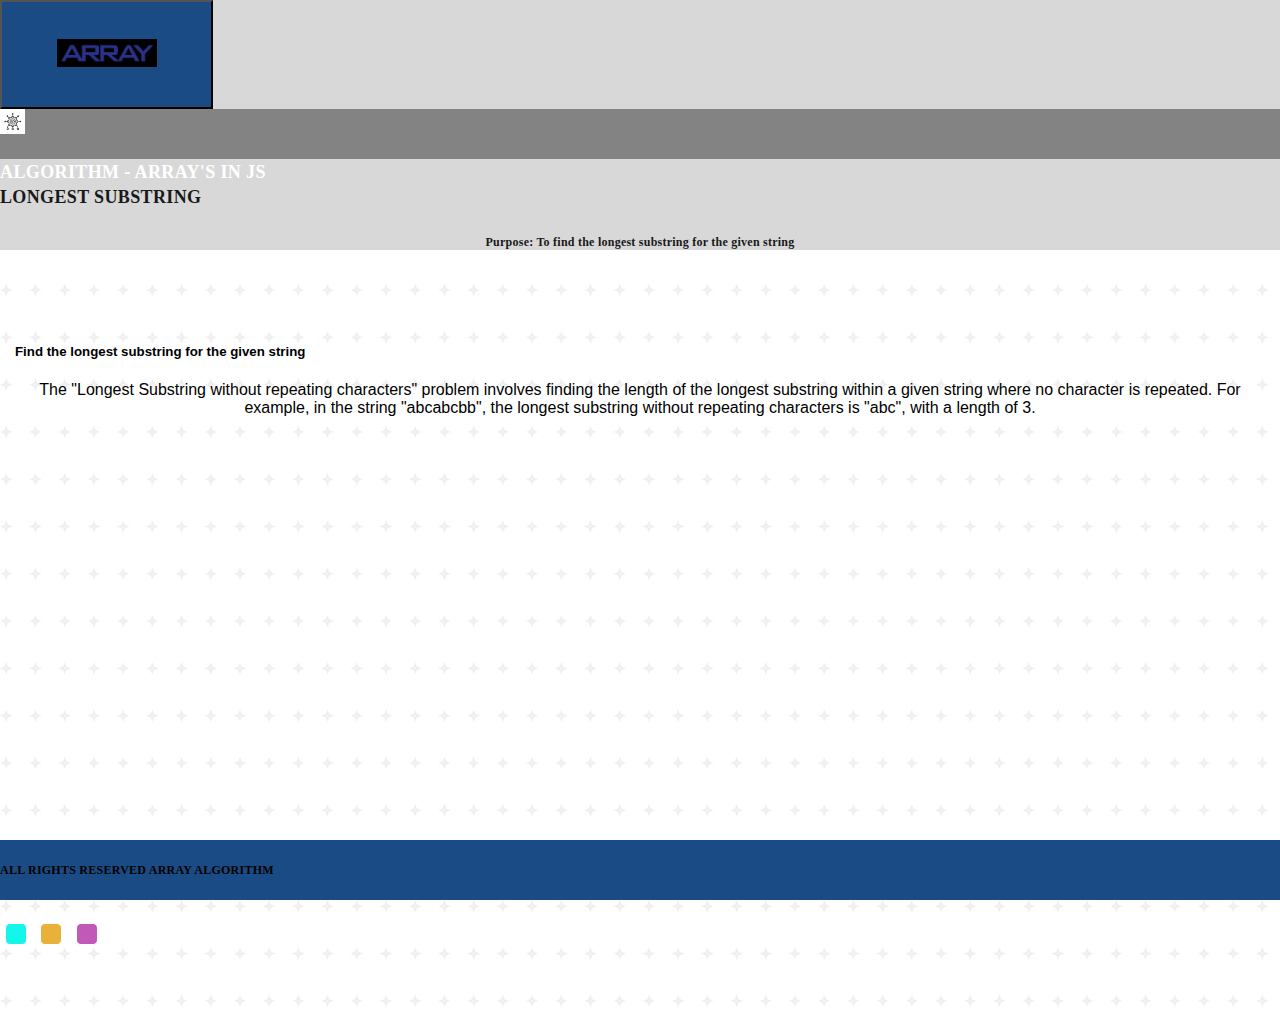
<file: examples/longest-substring/index.html>
<!--
     Author: Build Rise Shine with Nyros (BRS) 
     Created: 2023
     Library / Component: Finding the Longest Substring
     Description: Main page  for the app
     (c) Copyright by BRS with Nyros. 
-->

<!DOCTYPE html>
<html lang="en">
  <head>
    <meta charset="UTF-8" />
    <meta name="viewport" content="width=device-width, initial-scale=1.0" />
    <meta http-equiv="X-UA-Compatible" content="ie=edge" />
    <title>Longest Substring | Algorithm in JS</title>
    <link
      rel="icon"
      href="assets/img/Screenshot from 2024-03-26 11-53-33.png"
    />
    <link
      href="https://cdn.jsdelivr.net/npm/bootstrap@5.3.0-alpha1/dist/css/bootstrap.min.css"
      rel="stylesheet"
      integrity="sha384-GLhlTQ8iRABdZLl6O3oVMWSktQOp6b7In1Zl3/Jr59b6EGGoI1aFkw7cmDA6j6gD"
      crossorigin="anonymous"
    />
    <link rel="stylesheet" href="assets/css/style.css" />
  </head>
  <body>
    <header>
      <div class="d-flex bg-gradient">
        <div class="d-flex flex-grow-1">
          <nav class="courseTitle">
            <button class="navbar-brand border-0">
              <img
                src="assets/img/images.png"
                alt="logo"
              />
            </button>
          </nav>
          <div class="flex-grow-1">
            <div class="ReactTitle ps-3 d-flex align-items-center">
              <img src="assets/img/algorithm.png" alt="logo" />
              <h3 class="mb-0">Algorithm - Array's in JS</h3>
            </div>
            <div class="d-flex ps-3 align-items-center">
              <div class="flex-grow-1">
                <h4>Longest substring</h4>
                <p class="pb-0 mb-0 text-start">
                  Purpose: To find the longest substring for the given string
                </p>
              </div>
            </div>
          </div>
        </div>
      </div>
    </header>

    <main role="main" class="container" style="margin-bottom: 100px">
      <h5 class="text-start">
        Find the longest substring for the given string
      </h5>
      <p class="text-start">
        The "Longest Substring without repeating characters" problem involves
        finding the length of the longest substring within a given string where
        no character is repeated. For example, in the string "abcabcbb", the
        longest substring without repeating characters is "abc", with a length
        of 3.
      </p>
    </main>

    <footer class="footer footer-dark">
      <div class="d-flex justify-content-between px-5">
        <div>ALL RIGHTS RESERVED ARRAY ALGORITHM</div>
        <div>
          <button
            onclick="setTheme('#13f7eb')"
            class="theme-switch theme-switch-chathams_blue"
          ></button>
          <button
            onclick="setTheme('#e9b139')"
            class="theme-switch theme-switch-tamarillo"
          ></button>
          <button
            onclick="setTheme('#c059b7')"
            class="theme-switch theme-switch-yellow_sea"
          ></button>
        </div>
        <div>
          <img
           
          />
        </div>
      </div>
    </footer>
    <script src="assets/js/longest-substring.js" defer></script>
    <script src="assets/js/theme.js" defer></script>
  </body>
</html>
</file>
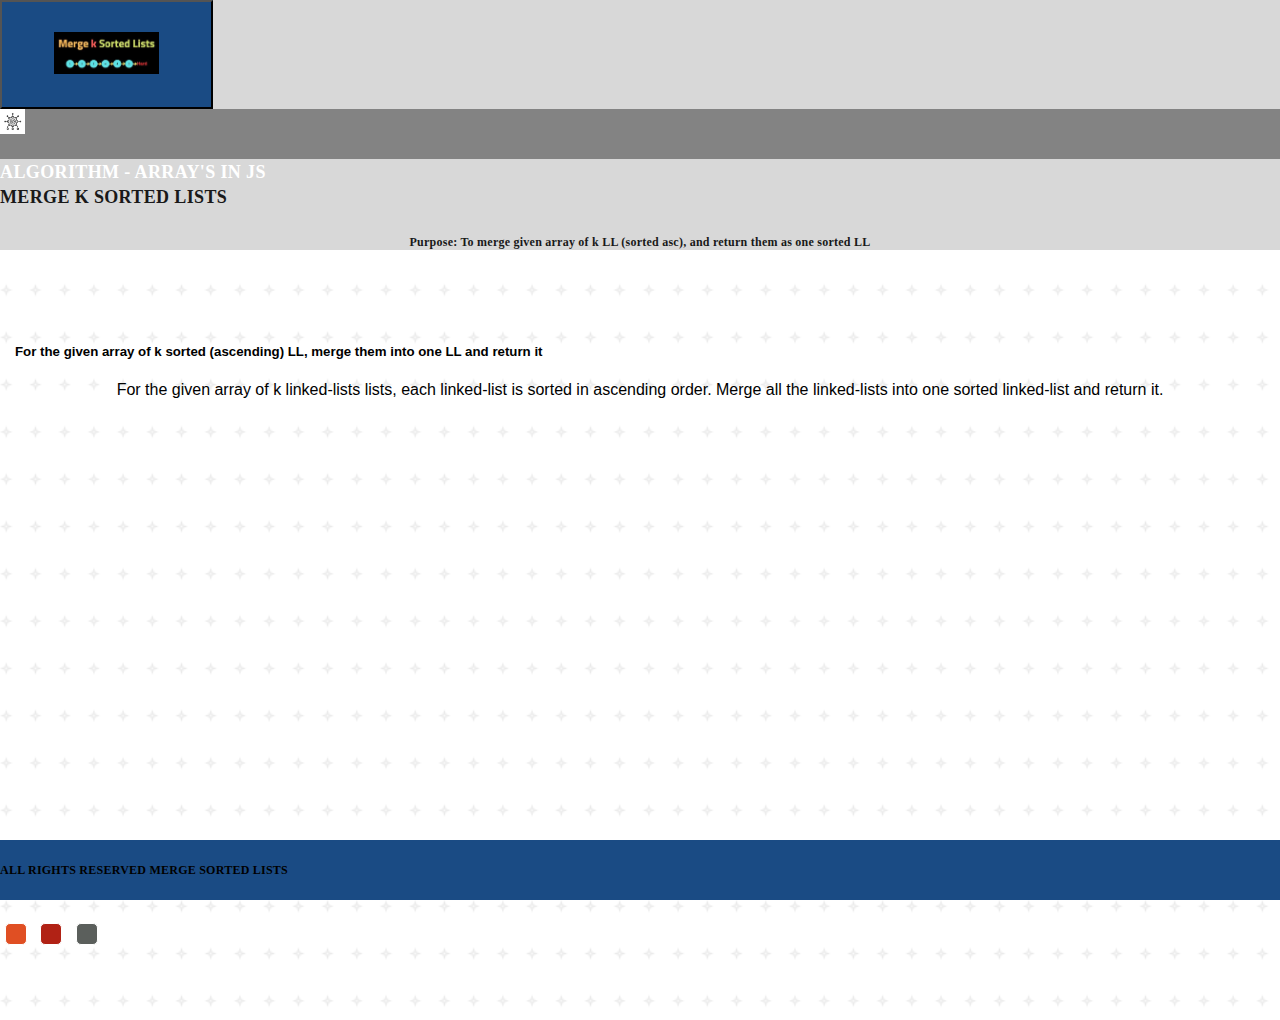
<file: examples/merge-k-sorted-lists/index.html>
<!--
     Author: Build Rise Shine with Nyros (BRS) 
     Created: 2023
     Library / Component: Merge k sorted LL
     Description: Main page  for the app
     (c) Copyright by BRS with Nyros. 
-->

<!DOCTYPE html>
<html lang="en">
  <head>
    <meta charset="UTF-8" />
    <meta name="viewport" content="width=device-width, initial-scale=1.0" />
    <meta http-equiv="X-UA-Compatible" content="ie=edge" />
    <title>Merge K sorted lists | Algorithm in JS</title>
    <link
      rel="icon"
      href="assets/img/Screenshot from 2024-03-26 11-53-33.png"
    />
    <link
      href="https://cdn.jsdelivr.net/npm/bootstrap@5.3.0-alpha1/dist/css/bootstrap.min.css"
      rel="stylesheet"
      integrity="sha384-GLhlTQ8iRABdZLl6O3oVMWSktQOp6b7In1Zl3/Jr59b6EGGoI1aFkw7cmDA6j6gD"
      crossorigin="anonymous"
    />
    <link rel="stylesheet" href="assets/css/style.css" />
  </head>
  <body>
    <header>
      <div class="d-flex bg-gradient">
        <div class="d-flex flex-grow-1">
          <nav class="courseTitle">
            <button class="navbar-brand border-0">
              <img
                src="assets/img/Screenshot from 2024-03-26 12-05-43.png"
                alt="logo"
              />
            </button>
          </nav>
          <div class="flex-grow-1">
            <div class="ReactTitle ps-3 d-flex align-items-center">
              <img src="assets/img/algorithm.png" alt="logo" />
              <h3 class="mb-0">Algorithm - Array's in JS</h3>
            </div>
            <div class="d-flex ps-3 align-items-center">
              <div class="flex-grow-1">
                <h4>Merge K sorted lists</h4>
                <p class="pb-0 mb-0 text-start">
                  Purpose: To merge given array of k LL (sorted asc), and return
                  them as one sorted LL
                </p>
              </div>
            </div>
          </div>
        </div>
      </div>
    </header>

    <main role="main" class="container" style="margin-bottom: 100px">
      <h5 class="text-start">
        For the given array of k sorted (ascending) LL, merge them into one LL
        and return it
      </h5>
      <p class="text-start">
        For the given array of k linked-lists lists, each linked-list is sorted
        in ascending order. Merge all the linked-lists into one sorted
        linked-list and return it.
      </p>
    </main>

    <footer class="footer footer-dark">
      <div class="d-flex justify-content-between px-5">
        <div>ALL RIGHTS RESERVED MERGE SORTED LISTS</div>
        <div>
          <button
            onclick="setTheme('#e04f23')"
            class="theme-switch theme-switch-chathams_blue"
          ></button>
          <button
            onclick="setTheme('#b12215')"
            class="theme-switch theme-switch-tamarillo"
          ></button>
          <button
            onclick="setTheme('#5b5f5c')"
            class="theme-switch theme-switch-yellow_sea"
          ></button>
        </div>
        <div>
          <img
           
          />
        </div>
      </div>
    </footer>
    <script src="assets/js/merge-k-sorted-lists.js" defer></script>
    <script src="assets/js/theme.js" defer></script>
  </body>
</html>
</file>
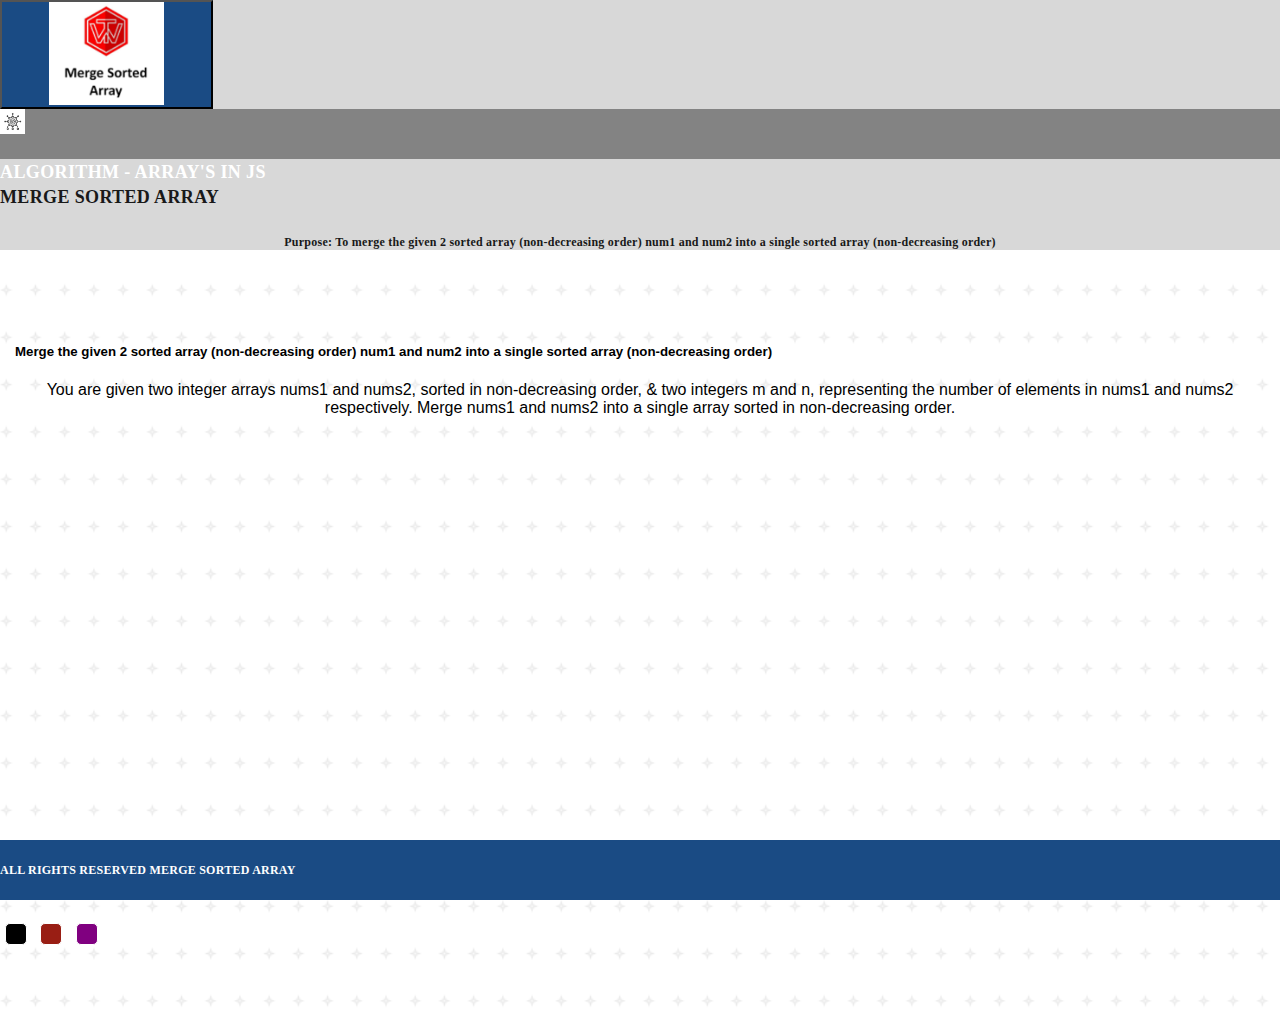
<file: examples/merge-sorted-array/index.html>
<!--
     Author: Build Rise Shine with Nyros (BRS) 
     Created: 2023
     Library / Component: Merge sorted array
     Description: Main page  for the app
     (c) Copyright by BRS with Nyros. 
-->

<!DOCTYPE html>
<html lang="en">
  <head>
    <meta charset="UTF-8" />
    <meta name="viewport" content="width=device-width, initial-scale=1.0" />
    <meta http-equiv="X-UA-Compatible" content="ie=edge" />
    <title>Merge sorted array | Algorithm in JS</title>
    <link
      rel="icon"
      href="assets/img/Screenshot from 2024-03-26 11-53-33.png"
    />
    <link
      href="https://cdn.jsdelivr.net/npm/bootstrap@5.3.0-alpha1/dist/css/bootstrap.min.css"
      rel="stylesheet"
      integrity="sha384-GLhlTQ8iRABdZLl6O3oVMWSktQOp6b7In1Zl3/Jr59b6EGGoI1aFkw7cmDA6j6gD"
      crossorigin="anonymous"
    />
    <link rel="stylesheet" href="assets/css/style.css" />
  </head>
  <body>
    <header>
      <div class="d-flex bg-gradient">
        <div class="d-flex flex-grow-1">
          <nav class="courseTitle">
            <button class="navbar-brand border-0">
              <img
                src="assets/img/Screenshot from 2024-03-26 12-06-28.png"
                alt="logo"
              />
            </button>
          </nav>
          <div class="flex-grow-1">
            <div class="ReactTitle ps-3 d-flex align-items-center">
              <img src="assets/img/algorithm.png" alt="logo" />
              <h3 class="mb-0">Algorithm - Array's in JS</h3>
            </div>
            <div class="d-flex ps-3 align-items-center">
              <div class="flex-grow-1">
                <h4>Merge sorted array</h4>
                <p class="pb-0 mb-0 text-start">
                  Purpose: To merge the given 2 sorted array (non-decreasing
                  order) num1 and num2 into a single sorted array
                  (non-decreasing order)
                </p>
              </div>
            </div>
          </div>
        </div>
      </div>
    </header>

    <main role="main" class="container" style="margin-bottom: 100px">
      <h5 class="text-start">
        Merge the given 2 sorted array (non-decreasing order) num1 and num2 into
        a single sorted array (non-decreasing order)
      </h5>
      <p class="text-start">
        You are given two integer arrays nums1 and nums2, sorted in
        non-decreasing order, & two integers m and n, representing the number of
        elements in nums1 and nums2 respectively. Merge nums1 and nums2 into a
        single array sorted in non-decreasing order.
      </p>
    </main>

    <footer class="footer footer-dark">
      <div class="d-flex justify-content-between px-5">
        <div>ALL RIGHTS RESERVED MERGE SORTED ARRAY</div>
        <div>
          <button
            onclick="setTheme('#000000')"
            class="theme-switch theme-switch-chathams_blue"
          ></button>
          <button
            onclick="setTheme('#991E14')"
            class="theme-switch theme-switch-tamarillo"
          ></button>
          <button
            onclick="setTheme('purple')"
            class="theme-switch theme-switch-yellow_sea"
          ></button>
        </div>
        <div>
          <img
            />
        </div>
        </div>
    </footer>
    <script src="assets/js/merge-sorted-array.js" defer></script>
    <script src="assets/js/theme.js" defer></script>
  </body>
</html>
</file>
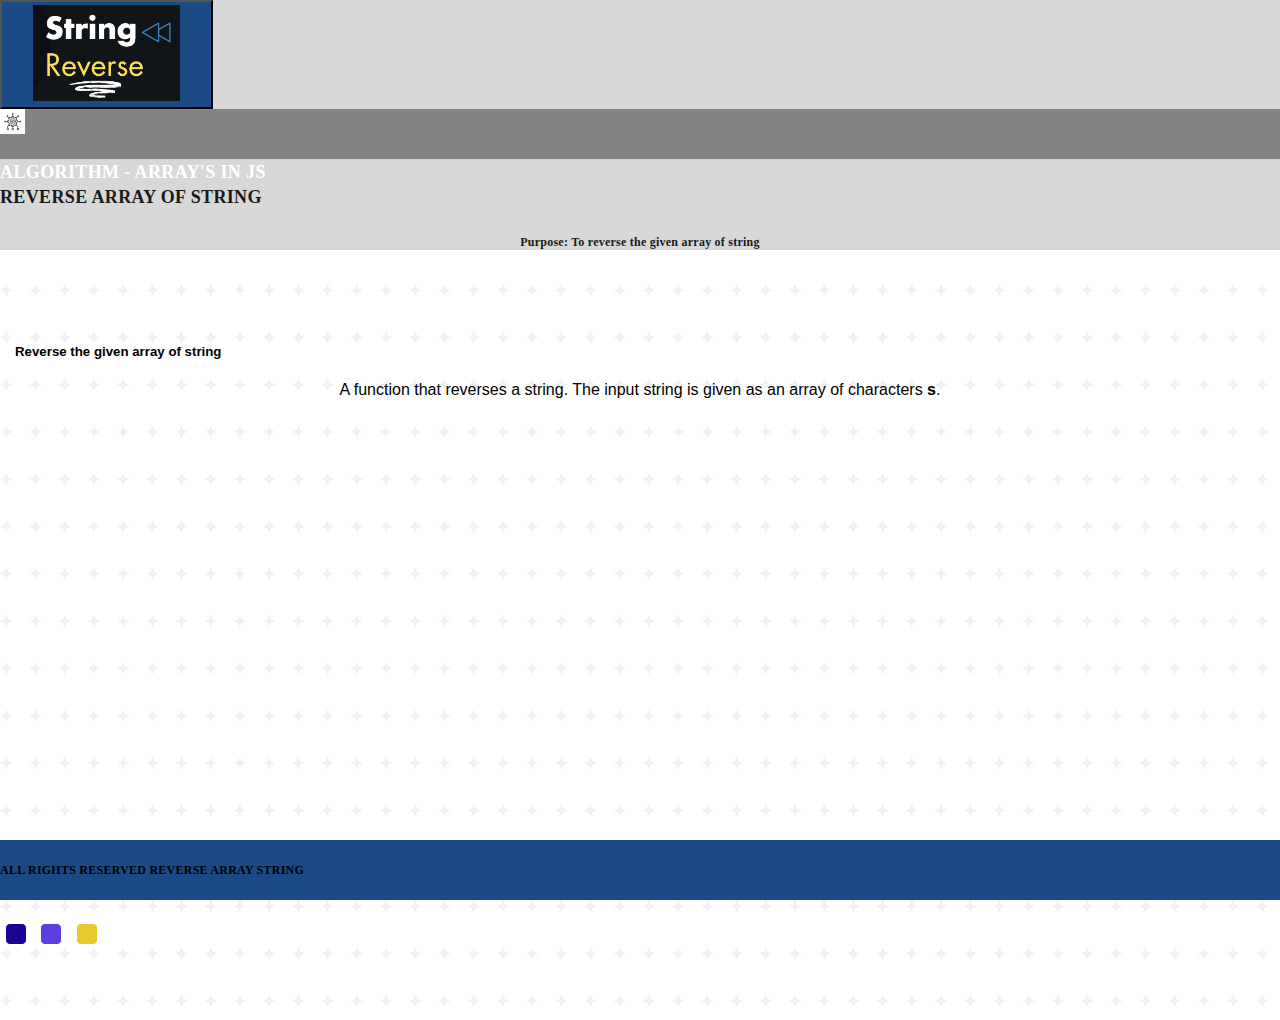
<file: examples/reverse-string/index.html>
<!--
     Author: Build Rise Shine with Nyros (BRS) 
     Created: 2023
     Library / Component: Reverse string
     Description: Main page  for the app
     (c) Copyright by BRS with Nyros. 
-->

<!DOCTYPE html>
<html lang="en">
  <head>
    <meta charset="UTF-8" />
    <meta name="viewport" content="width=device-width, initial-scale=1.0" />
    <meta http-equiv="X-UA-Compatible" content="ie=edge" />
    <title>Reverse array of string | Algorithm in JS</title>
    <link
      rel="icon"
      href="assets/img/Screenshot from 2024-03-26 11-53-33.png"
    />
    <link
      href="https://cdn.jsdelivr.net/npm/bootstrap@5.3.0-alpha1/dist/css/bootstrap.min.css"
      rel="stylesheet"
      integrity="sha384-GLhlTQ8iRABdZLl6O3oVMWSktQOp6b7In1Zl3/Jr59b6EGGoI1aFkw7cmDA6j6gD"
      crossorigin="anonymous"
    />
    <link rel="stylesheet" href="assets/css/style.css" />
  </head>
  <body>
    <header>
      <div class="d-flex bg-gradient">
        <div class="d-flex flex-grow-1">
          <nav class="courseTitle">
            <button class="navbar-brand border-0">
              <img
                src="assets/img/Screenshot from 2024-03-26 12-11-26.png"
                alt="logo"
              />
            </button>
          </nav>
          <div class="flex-grow-1">
            <div class="ReactTitle ps-3 d-flex align-items-center">
              <img src="assets/img/algorithm.png" alt="logo" />
              <h3 class="mb-0">Algorithm - Array's in JS</h3>
            </div>
            <div class="d-flex ps-3 align-items-center">
              <div class="flex-grow-1">
                <h4>Reverse array of string</h4>
                <p class="pb-0 mb-0 text-start">
                  Purpose: To reverse the given array of string
                </p>
              </div>
            </div>
          </div>
        </div>
      </div>
    </header>

    <main role="main" class="container" style="margin-bottom: 100px">
      <h5 class="text-start">Reverse the given array of string</h5>
      <p class="text-start">
        A function that reverses a string. The input string is given as an array
        of characters <strong>s</strong>.
      </p>
    </main>

    <footer class="footer footer-dark">
      <div class="d-flex justify-content-between px-5">
        <div>ALL RIGHTS RESERVED REVERSE ARRAY STRING</div>
        <div>
          <button
            onclick="setTheme('#1c0291')"
            class="theme-switch theme-switch-chathams_blue"
          ></button>
          <button
            onclick="setTheme('#5c3fdd')"
            class="theme-switch theme-switch-tamarillo"
          ></button>
          <button
            onclick="setTheme('#e4c92f')"
            class="theme-switch theme-switch-yellow_sea"
          ></button>
        </div>
       <div>
          <img
           />
        </div>
       </div>
    </footer>
    <script src="assets/js/reverse-string.js" defer></script>
    <script src="assets/js/theme.js" defer></script>
  </body>
</html>
</file>
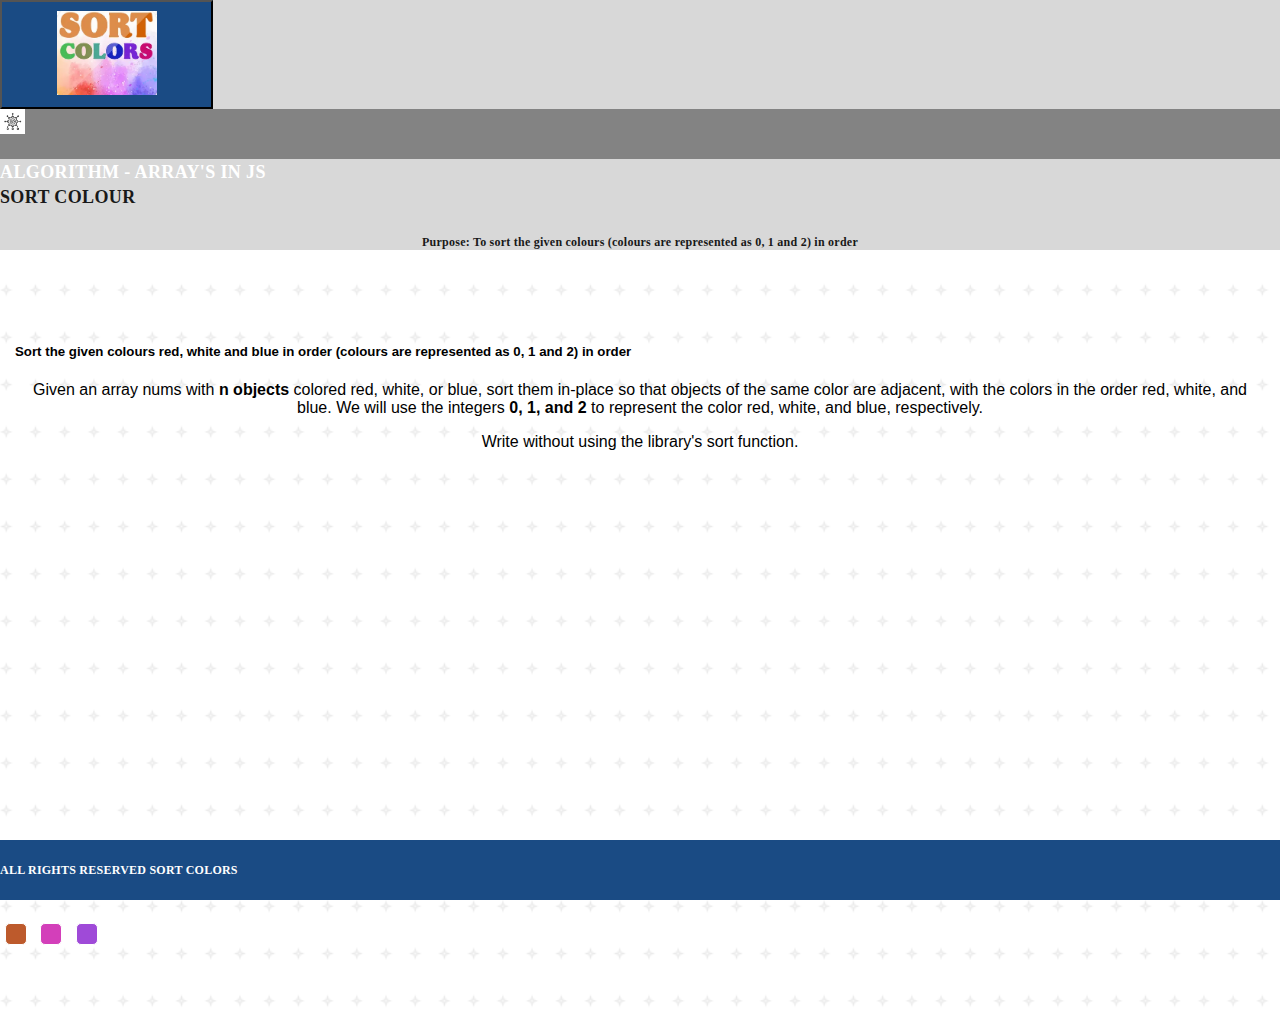
<file: examples/sort-colours/index.html>
<!--
     Author: Build Rise Shine with Nyros (BRS) 
     Created: 2023
     Library / Component: Sort the colours (colour represented as 0, 1, 2)
     Description: Main page  for the app
     (c) Copyright by BRS with Nyros. 
-->

<!DOCTYPE html>
<html lang="en">
  <head>
    <meta charset="UTF-8" />
    <meta name="viewport" content="width=device-width, initial-scale=1.0" />
    <meta http-equiv="X-UA-Compatible" content="ie=edge" />
    <title>Sort Colour | Algorithm in JS</title>
    <link
      rel="icon"
      href="assets/img/Screenshot from 2024-03-26 11-53-33.png"
    />
    <link
      href="https://cdn.jsdelivr.net/npm/bootstrap@5.3.0-alpha1/dist/css/bootstrap.min.css"
      rel="stylesheet"
      integrity="sha384-GLhlTQ8iRABdZLl6O3oVMWSktQOp6b7In1Zl3/Jr59b6EGGoI1aFkw7cmDA6j6gD"
      crossorigin="anonymous"
    />
    <link rel="stylesheet" href="assets/css/style.css" />
  </head>
  <body>
    <header>
      <div class="d-flex bg-gradient">
        <div class="d-flex flex-grow-1">
          <nav class="courseTitle">
            <button class="navbar-brand border-0">
              <img
                src="assets/img/Screenshot from 2024-03-26 12-09-12.png"
                alt="logo"
              />
            </button>
          </nav>
          <div class="flex-grow-1">
            <div class="ReactTitle ps-3 d-flex align-items-center">
              <img src="assets/img/algorithm.png" alt="logo" />
              <h3 class="mb-0">Algorithm - Array's in JS</h3>
            </div>
            <div class="d-flex ps-3 align-items-center">
              <div class="flex-grow-1">
                <h4>Sort Colour</h4>
                <p class="pb-0 mb-0 text-start">
                  Purpose: To sort the given colours (colours are represented as
                  0, 1 and 2) in order
                </p>
              </div>
            </div>
          </div>
        </div>
      </div>
    </header>

    <main role="main" class="container" style="margin-bottom: 100px">
      <h5 class="text-start">
        Sort the given colours red, white and blue in order (colours are
        represented as 0, 1 and 2) in order
      </h5>
      <p class="text-start">
        Given an array nums with <strong>n objects</strong> colored red, white,
        or blue, sort them in-place so that objects of the same color are
        adjacent, with the colors in the order red, white, and blue. We will use
        the integers <strong>0, 1, and 2</strong> to represent the color red,
        white, and blue, respectively.
      </p>
      <p class="text-start">Write without using the library's sort function.</p>
    </main>

    <footer class="footer footer-dark">
      <div class="d-flex justify-content-between px-5">
        <div>ALL RIGHTS RESERVED SORT COLORS</div>
        <div>
          <button
            onclick="setTheme('#bd5a2c')"
            class="theme-switch theme-switch-chathams_blue"
          ></button>
          <button
            onclick="setTheme('#d33fba')"
            class="theme-switch theme-switch-tamarillo"
          ></button>
          <button
            onclick="setTheme('#9f4ad8')"
            class="theme-switch theme-switch-yellow_sea"
          ></button>
        </div>
       <div>
          <img
            
          />
        </div>
       </div>
    </footer>
    <script src="assets/js/sort-colours.js" defer></script>
    <script src="assets/js/theme.js" defer></script>
  </body>
</html>
</file>
<file: examples/longest-substring/assets/css/style.css>
/*
Author:    Build Rise Shine with Nyros (BRS)
Created:   11.05.2022
Library / Component: Styling page for the app
(c) Copyright by BRS with Nyros.
*/

:root {
    --primary-color: #13f7eb;
    --chathams_blue: #13f7eb;
    --tamarillo: #e9b139;
    --yellow_sea: #c059b7;
}

* {
    box-sizing: border-box;
}

body {
    background-color: #f4f4f4;
    font-family: Arial, Helvetica, sans-serif;
    margin: 0;
    padding: 0;
}

h1 {
    color: var(--primary-color);
}

p {
    text-align: center;
}



.currency {
    padding: 40px 0;
    display: flex;
    align-items: center;
    justify-content: space-between;
}

.currency select {
    padding: 10px 20px 10px 10px;
    -moz-appearance: none;
    -webkit-appearance: none;
    appearance: none;
    border: 1px solid #dedede;
    font-size: 16px;
    background: transparent;
    background-image: url('data:image/svg+xml;charset=US-ASCII,%3Csvg%20xmlns%3D%22http%3A%2F%2Fwww.w3.org%2F2000%2Fsvg%22%20width%3D%22292.4%22%20height%3D%22292.4%22%3E%3Cpath%20fill%3D%22%20000002%22%20d%3D%22M287%2069.4a17.6%2017.6%200%200%200-13-5.4H18.4c-5%200-9.3%201.8-12.9%205.4A17.6%2017.6%200%200%200%200%2082.2c0%205%201.8%209.3%205.4%2012.9l128%20127.9c3.6%203.6%207.8%205.4%2012.8%205.4s9.2-1.8%2012.8-5.4L287%2095c3.5-3.5%205.4-7.8%205.4-12.8%200-5-1.9-9.2-5.5-12.8z%22%2F%3E%3C%2Fsvg%3E');
    background-position: right 10px top 50%, 0, 0;
    background-size: 12px auto, 100%;
    background-repeat: no-repeat;
}

.currency input {
    border: 0;
    background: transparent;
    font-size: 30px;
    text-align: right;
}

.swap-rate-container {
    display: flex;
    align-items: center;
    justify-content: space-between;
}

.rate {
    color: var(--primary-color);
    font-size: 14px;
    padding: 0 10px;
}

select:focus,
input:focus,
button:focus {
    outline: 0;
}

@media (max-width: 600px) {
    .currency input {
        width: 200px;
    }
}


/* NAVBAR STYLING STARTS */

.nav-links a {
    color: #fff;
}

/* Header Styles
  -------------------------------------------------- */

header .bg-gradient {
    background: rgb(216, 216, 216);
}

body {
    background: url("../img/BG.png");
    background-size: cover;
}

header .navbar {
    padding: 20px 0 0;
}

header .navbar-brand {
    padding: 0;
    z-index: 1;
    width: 213px;
    height: 109px;
    background-color: var(--primary-color);
}

header .navbar-brand img {
    width: 100px;
}

img {
    max-width: 85%;
}

header h3 {
    font: normal normal 600 18px/27px Oswald;
    color: #fff;
}

header h4 {
    font: normal normal 600 18px/28px Oswald;
    letter-spacing: 0.36px;
    color: #191919;
    text-transform: uppercase;
}

header p {
    font: 600 12px/15px Poppins;
    letter-spacing: 0.24px;
    color: #191919;
}

.ReactTitle {
    background-color: #838383;
    height: 50px;
    font: normal normal 600 19px/27px Oswald;
    letter-spacing: 0.38px;
    color: #FFFFFF;
    text-transform: uppercase;
}

.ReactTitle img {
    width: 25px;
    margin-right: 10px;
}


.link {
    background-color: rgba(0, 0, 0, 0.09);
    font: normal normal medium 12px/15px Poppins;
    letter-spacing: 0.24px;
    height: 40px;
    padding: 10px 10px;

}

.link a {
    color: #055BA6;

}

/* Sticky footer styles
  -------------------------------------------------- */
html {
    position: relative;
    min-height: 100%;
}

body {
    /* Margin bottom by footer height */
    margin-bottom: 60px;
}

.footer {
    position: absolute;
    bottom: 0;
    width: 100%;
    /* Set the fixed height of the footer here */
    height: 60px;
    line-height: 60px;
    /* Vertically center the text there */
    background-color: #f5f5f5;
}


/* Custom page CSS
  -------------------------------------------------- */
/* Not required for template or sticky footer method. */

body>.container {
    padding: 60px 15px 0;
}

.footer>.container {
    padding-right: 15px;
    padding-left: 15px;
}

code {
    font-size: 80%;
}

.footer-dark {
    background-color: var(--primary-color);
    color: #000;
}

.toggle-currency {
    font-size: 20px;
}

footer {
    font: normal normal 600 12px/19px Oswald;
    letter-spacing: 0.24px;
    color: #ffffff;
}

.theme-switch {
    margin: 0 5px;
    padding: 10px;
    font-size: 0.5rem;
    border: 1px solid #FFFFFF;
    border-radius: 5px;
    width: 20px;
    height: 20px;
    cursor: pointer;
}

.theme-switch-chathams_blue {
    background-color: var(--chathams_blue);
}

.theme-switch-chathams_blue:hover {
  box-shadow: 2px 2px 2px var(--chathams_blue);
}

.theme-switch-tamarillo {
    background-color: var(--tamarillo);
}

.theme-switch-tamarillo:hover {
  box-shadow: 2px 2px 2px var(--tamarillo);
}

.theme-switch-yellow_sea {
    background-color: var(--yellow_sea);
}

.theme-switch-yellow_sea:hover {
  box-shadow: 2px 2px 2px var(--yellow_sea);
}
</file>
<file: examples/merge-k-sorted-lists/assets/css/style.css>
/*
Author:    Build Rise Shine with Nyros (BRS)
Created:   11.05.2022
Library / Component: Styling page for the app
(c) Copyright by BRS with Nyros.
*/

:root {
    --primary-color: #1A4B84;
    --chathams_blue: #e04f23;
    --tamarillo: #b12215;
    --yellow_sea: #5b5f5c;
}

* {
    box-sizing: border-box;
}

body {
    background-color: #f4f4f4;
    font-family: Arial, Helvetica, sans-serif;
    margin: 0;
    padding: 0;
}

h1 {
    color: var(--primary-color);
}

p {
    text-align: center;
}



.currency {
    padding: 40px 0;
    display: flex;
    align-items: center;
    justify-content: space-between;
}

.currency select {
    padding: 10px 20px 10px 10px;
    -moz-appearance: none;
    -webkit-appearance: none;
    appearance: none;
    border: 1px solid #dedede;
    font-size: 16px;
    background: transparent;
    background-image: url('data:image/svg+xml;charset=US-ASCII,%3Csvg%20xmlns%3D%22http%3A%2F%2Fwww.w3.org%2F2000%2Fsvg%22%20width%3D%22292.4%22%20height%3D%22292.4%22%3E%3Cpath%20fill%3D%22%20000002%22%20d%3D%22M287%2069.4a17.6%2017.6%200%200%200-13-5.4H18.4c-5%200-9.3%201.8-12.9%205.4A17.6%2017.6%200%200%200%200%2082.2c0%205%201.8%209.3%205.4%2012.9l128%20127.9c3.6%203.6%207.8%205.4%2012.8%205.4s9.2-1.8%2012.8-5.4L287%2095c3.5-3.5%205.4-7.8%205.4-12.8%200-5-1.9-9.2-5.5-12.8z%22%2F%3E%3C%2Fsvg%3E');
    background-position: right 10px top 50%, 0, 0;
    background-size: 12px auto, 100%;
    background-repeat: no-repeat;
}

.currency input {
    border: 0;
    background: transparent;
    font-size: 30px;
    text-align: right;
}

.swap-rate-container {
    display: flex;
    align-items: center;
    justify-content: space-between;
}

.rate {
    color: var(--primary-color);
    font-size: 14px;
    padding: 0 10px;
}

select:focus,
input:focus,
button:focus {
    outline: 0;
}

@media (max-width: 600px) {
    .currency input {
        width: 200px;
    }
}


/* NAVBAR STYLING STARTS */

.nav-links a {
    color: #fff;
}

/* Header Styles
  -------------------------------------------------- */

header .bg-gradient {
    background: rgb(216, 216, 216);
}

body {
    background: url("../img/BG.png");
    background-size: cover;
}

header .navbar {
    padding: 20px 0 0;
}

header .navbar-brand {
    padding: 0;
    z-index: 1;
    width: 213px;
    height: 109px;
    background-color: var(--primary-color);
}

img {
    max-width: 50%;
}

header h3 {
    font: normal normal 600 18px/27px Oswald;
    color: #fff;
}

header h4 {
    font: normal normal 600 18px/28px Oswald;
    letter-spacing: 0.36px;
    color: #191919;
    text-transform: uppercase;
}

header p {
    font: 600 12px/15px Poppins;
    letter-spacing: 0.24px;
    color: #191919;
}

.ReactTitle {
    background-color: #838383;
    height: 50px;
    font: normal normal 600 19px/27px Oswald;
    letter-spacing: 0.38px;
    color: #FFFFFF;
    text-transform: uppercase;
}

.ReactTitle img {
    width: 25px;
    margin-right: 10px;
}


.link {
    background-color: rgba(0, 0, 0, 0.09);
    font: normal normal medium 12px/15px Poppins;
    letter-spacing: 0.24px;
    height: 40px;
    padding: 10px 10px;

}

.link a {
    color: #055BA6;

}

/* Sticky footer styles
  -------------------------------------------------- */
html {
    position: relative;
    min-height: 100%;
}

body {
    /* Margin bottom by footer height */
    margin-bottom: 60px;
}

.footer {
    position: absolute;
    bottom: 0;
    width: 100%;
    /* Set the fixed height of the footer here */
    height: 60px;
    line-height: 60px;
    /* Vertically center the text there */
    background-color: #f5f5f5;
}


/* Custom page CSS
  -------------------------------------------------- */
/* Not required for template or sticky footer method. */

body>.container {
    padding: 60px 15px 0;
}

.footer>.container {
    padding-right: 15px;
    padding-left: 15px;
}

code {
    font-size: 80%;
}

.footer-dark {
    background-color: var(--primary-color);
    color: #000000;
}

.toggle-currency {
    font-size: 20px;
}

footer {
    font: normal normal 600 12px/19px Oswald;
    letter-spacing: 0.24px;
    color: #FFFFFF;
}

.theme-switch {
    margin: 0 5px;
    padding: 10px;
    font-size: 0.5rem;
    border: 1px solid #FFFFFF;
    border-radius: 5px;
    width: 20px;
    height: 20px;
    cursor: pointer;
}

.theme-switch-chathams_blue {
    background-color: var(--chathams_blue);
}

.theme-switch-chathams_blue:hover {
  box-shadow: 2px 2px 2px var(--chathams_blue);
}

.theme-switch-tamarillo {
    background-color: var(--tamarillo);
}

.theme-switch-tamarillo:hover {
  box-shadow: 2px 2px 2px var(--tamarillo);
}

.theme-switch-yellow_sea {
    background-color: var(--yellow_sea);
}

.theme-switch-yellow_sea:hover {
  box-shadow: 2px 2px 2px var(--yellow_sea);
}
</file>
<file: examples/merge-sorted-array/assets/css/style.css>
/*
Author:    Build Rise Shine with Nyros (BRS)
Created:   11.05.2022
Library / Component: Styling page for the app
(c) Copyright by BRS with Nyros.
*/

:root {
    --primary-color: #1A4B84;
    --chathams_blue: #000000;
    --tamarillo: #991E14;
    --yellow_sea: purple;
}

* {
    box-sizing: border-box;
}

body {
    background-color: #f4f4f4;
    font-family: Arial, Helvetica, sans-serif;
    margin: 0;
    padding: 0;
}

h1 {
    color: var(--primary-color);
}

p {
    text-align: center;
}



.currency {
    padding: 40px 0;
    display: flex;
    align-items: center;
    justify-content: space-between;
}

.currency select {
    padding: 10px 20px 10px 10px;
    -moz-appearance: none;
    -webkit-appearance: none;
    appearance: none;
    border: 1px solid #dedede;
    font-size: 16px;
    background: transparent;
    background-image: url('data:image/svg+xml;charset=US-ASCII,%3Csvg%20xmlns%3D%22http%3A%2F%2Fwww.w3.org%2F2000%2Fsvg%22%20width%3D%22292.4%22%20height%3D%22292.4%22%3E%3Cpath%20fill%3D%22%20000002%22%20d%3D%22M287%2069.4a17.6%2017.6%200%200%200-13-5.4H18.4c-5%200-9.3%201.8-12.9%205.4A17.6%2017.6%200%200%200%200%2082.2c0%205%201.8%209.3%205.4%2012.9l128%20127.9c3.6%203.6%207.8%205.4%2012.8%205.4s9.2-1.8%2012.8-5.4L287%2095c3.5-3.5%205.4-7.8%205.4-12.8%200-5-1.9-9.2-5.5-12.8z%22%2F%3E%3C%2Fsvg%3E');
    background-position: right 10px top 50%, 0, 0;
    background-size: 12px auto, 100%;
    background-repeat: no-repeat;
}

.currency input {
    border: 0;
    background: transparent;
    font-size: 30px;
    text-align: right;
}

.swap-rate-container {
    display: flex;
    align-items: center;
    justify-content: space-between;
}

.rate {
    color: var(--primary-color);
    font-size: 14px;
    padding: 0 10px;
}

select:focus,
input:focus,
button:focus {
    outline: 0;
}

@media (max-width: 600px) {
    .currency input {
        width: 200px;
    }
}


/* NAVBAR STYLING STARTS */

.nav-links a {
    color: #fff;
}

/* Header Styles
  -------------------------------------------------- */

header .bg-gradient {
    background: rgb(216, 216, 216);
}

body {
    background: url("../img/BG.png");
    background-size: cover;
}

header .navbar {
    padding: 20px 0 0;
}

header .navbar-brand {
    padding: 0;
    z-index: 1;
    width: 213px;
    height: 109px;
    background-color: var(--primary-color);
}

header .navbar-brand img {
    width: px;
}

img {
    max-width: 55%;
}

header h3 {
    font: normal normal 600 18px/27px Oswald;
    color: #fff;
}

header h4 {
    font: normal normal 600 18px/28px Oswald;
    letter-spacing: 0.36px;
    color: #191919;
    text-transform: uppercase;
}

header p {
    font: 600 12px/15px Poppins;
    letter-spacing: 0.24px;
    color: #191919;
}

.ReactTitle {
    background-color: #838383;
    height: 50px;
    font: normal normal 600 19px/27px Oswald;
    letter-spacing: 0.38px;
    color: #FFFFFF;
    text-transform: uppercase;
}

.ReactTitle img {
    width: 25px;
    margin-right: 10px;
}


.link {
    background-color: rgba(0, 0, 0, 0.09);
    font: normal normal medium 12px/15px Poppins;
    letter-spacing: 0.24px;
    height: 40px;
    padding: 10px 10px;

}

.link a {
    color: #055BA6;

}

/* Sticky footer styles
  -------------------------------------------------- */
html {
    position: relative;
    min-height: 100%;
}

body {
    /* Margin bottom by footer height */
    margin-bottom: 60px;
}

.footer {
    position: absolute;
    bottom: 0;
    width: 100%;
    /* Set the fixed height of the footer here */
    height: 60px;
    line-height: 60px;
    /* Vertically center the text there */
    background-color: #f5f5f5;
}


/* Custom page CSS
  -------------------------------------------------- */
/* Not required for template or sticky footer method. */

body>.container {
    padding: 60px 15px 0;
}

.footer>.container {
    padding-right: 15px;
    padding-left: 15px;
}

code {
    font-size: 80%;
}

.footer-dark {
    background-color: var(--primary-color);
    color: #fff;
}

.toggle-currency {
    font-size: 20px;
}

footer {
    font: normal normal 600 12px/19px Oswald;
    letter-spacing: 0.24px;
    color: #FFFFFF;
}

.theme-switch {
    margin: 0 5px;
    padding: 10px;
    font-size: 0.5rem;
    border: 1px solid #FFFFFF;
    border-radius: 5px;
    width: 20px;
    height: 20px;
    cursor: pointer;
}

.theme-switch-chathams_blue {
    background-color: var(--chathams_blue);
}

.theme-switch-chathams_blue:hover {
  box-shadow: 2px 2px 2px var(--chathams_blue);
}

.theme-switch-tamarillo {
    background-color: var(--tamarillo);
}

.theme-switch-tamarillo:hover {
  box-shadow: 2px 2px 2px var(--tamarillo);
}

.theme-switch-yellow_sea {
    background-color: var(--yellow_sea);
}

.theme-switch-yellow_sea:hover {
  box-shadow: 2px 2px 2px var(--yellow_sea);
}
</file>
<file: examples/reverse-string/assets/css/style.css>
/*
Author:    Build Rise Shine with Nyros (BRS)
Created:   11.05.2022
Library / Component: Styling page for the app
(c) Copyright by BRS with Nyros.
*/

:root {
    --primary-color: #1A4B84;
    --chathams_blue: #1c0291;
    --tamarillo: #5c3fdd;
    --yellow_sea: #e4c92f;
}

* {
    box-sizing: border-box;
}

body {
    background-color: #f4f4f4;
    font-family: Arial, Helvetica, sans-serif;
    margin: 0;
    padding: 0;
}

h1 {
    color: var(--primary-color);
}

p {
    text-align: center;
}



.currency {
    padding: 40px 0;
    display: flex;
    align-items: center;
    justify-content: space-between;
}

.currency select {
    padding: 10px 20px 10px 10px;
    -moz-appearance: none;
    -webkit-appearance: none;
    appearance: none;
    border: 1px solid #dedede;
    font-size: 16px;
    background: transparent;
    background-image: url('data:image/svg+xml;charset=US-ASCII,%3Csvg%20xmlns%3D%22http%3A%2F%2Fwww.w3.org%2F2000%2Fsvg%22%20width%3D%22292.4%22%20height%3D%22292.4%22%3E%3Cpath%20fill%3D%22%20000002%22%20d%3D%22M287%2069.4a17.6%2017.6%200%200%200-13-5.4H18.4c-5%200-9.3%201.8-12.9%205.4A17.6%2017.6%200%200%200%200%2082.2c0%205%201.8%209.3%205.4%2012.9l128%20127.9c3.6%203.6%207.8%205.4%2012.8%205.4s9.2-1.8%2012.8-5.4L287%2095c3.5-3.5%205.4-7.8%205.4-12.8%200-5-1.9-9.2-5.5-12.8z%22%2F%3E%3C%2Fsvg%3E');
    background-position: right 10px top 50%, 0, 0;
    background-size: 12px auto, 100%;
    background-repeat: no-repeat;
}

.currency input {
    border: 0;
    background: transparent;
    font-size: 30px;
    text-align: right;
}

.swap-rate-container {
    display: flex;
    align-items: center;
    justify-content: space-between;
}

.rate {
    color: var(--primary-color);
    font-size: 14px;
    padding: 0 10px;
}

select:focus,
input:focus,
button:focus {
    outline: 0;
}

@media (max-width: 600px) {
    .currency input {
        width: 200px;
    }
}


/* NAVBAR STYLING STARTS */

.nav-links a {
    color: #fff;
}

/* Header Styles
  -------------------------------------------------- */

header .bg-gradient {
    background: rgb(216, 216, 216);
}

body {
    background: url("../img/BG.png");
    background-size: cover;
}

header .navbar {
    padding: 20px 0 0;
}

header .navbar-brand {
    padding: 0;
    z-index: 1;
    width: 213px;
    height: 109px;
    background-color: var(--primary-color);
}

header .navbar-brand img {
    width: px;
}

img {
    max-width: 70%;
}

header h3 {
    font: normal normal 600 18px/27px Oswald;
    color: #fff;
}

header h4 {
    font: normal normal 600 18px/28px Oswald;
    letter-spacing: 0.36px;
    color: #191919;
    text-transform: uppercase;
}

header p {
    font: 600 12px/15px Poppins;
    letter-spacing: 0.24px;
    color: #191919;
}

.ReactTitle {
    background-color: #838383;
    height: 50px;
    font: normal normal 600 19px/27px Oswald;
    letter-spacing: 0.38px;
    color: #FFFFFF;
    text-transform: uppercase;
}

.ReactTitle img {
    width: 25px;
    margin-right: 10px;
}


.link {
    background-color: rgba(0, 0, 0, 0.09);
    font: normal normal medium 12px/15px Poppins;
    letter-spacing: 0.24px;
    height: 40px;
    padding: 10px 10px;

}

.link a {
    color: #055BA6;

}

/* Sticky footer styles
  -------------------------------------------------- */
html {
    position: relative;
    min-height: 100%;
}

body {
    /* Margin bottom by footer height */
    margin-bottom: 60px;
}

.footer {
    position: absolute;
    bottom: 0;
    width: 100%;
    /* Set the fixed height of the footer here */
    height: 60px;
    line-height: 60px;
    /* Vertically center the text there */
    background-color: #f5f5f5;
}


/* Custom page CSS
  -------------------------------------------------- */
/* Not required for template or sticky footer method. */

body>.container {
    padding: 60px 15px 0;
}

.footer>.container {
    padding-right: 15px;
    padding-left: 15px;
}

code {
    font-size: 80%;
}

.footer-dark {
    background-color: var(--primary-color);
    color: #000000;
}

.toggle-currency {
    font-size: 20px;
}

footer {
    font: normal normal 600 12px/19px Oswald;
    letter-spacing: 0.24px;
    color: #FFFFFF;
}

.theme-switch {
    margin: 0 5px;
    padding: 10px;
    font-size: 0.5rem;
    border: 1px solid #FFFFFF;
    border-radius: 5px;
    width: 20px;
    height: 20px;
    cursor: pointer;
}

.theme-switch-chathams_blue {
    background-color: var(--chathams_blue);
}

.theme-switch-chathams_blue:hover {
  box-shadow: 2px 2px 2px var(--chathams_blue);
}

.theme-switch-tamarillo {
    background-color: var(--tamarillo);
}

.theme-switch-tamarillo:hover {
  box-shadow: 2px 2px 2px var(--tamarillo);
}

.theme-switch-yellow_sea {
    background-color: var(--yellow_sea);
}

.theme-switch-yellow_sea:hover {
  box-shadow: 2px 2px 2px var(--yellow_sea);
}
</file>
<file: examples/sort-colours/assets/css/style.css>
/*
Author:    Build Rise Shine with Nyros (BRS)
Created:   11.05.2022
Library / Component: Styling page for the app
(c) Copyright by BRS with Nyros.
*/

:root {
    --primary-color: #1A4B84;
    --chathams_blue: #bd5a2c;
    --tamarillo: #d33fba;
    --yellow_sea: #9f4ad8;
}

* {
    box-sizing: border-box;
}

body {
    background-color: #f4f4f4;
    font-family: Arial, Helvetica, sans-serif;
    margin: 0;
    padding: 0;
}

h1 {
    color: var(--primary-color);
}

p {
    text-align: center;
}



.currency {
    padding: 40px 0;
    display: flex;
    align-items: center;
    justify-content: space-between;
}

.currency select {
    padding: 10px 20px 10px 10px;
    -moz-appearance: none;
    -webkit-appearance: none;
    appearance: none;
    border: 1px solid #dedede;
    font-size: 16px;
    background: transparent;
    background-image: url('data:image/svg+xml;charset=US-ASCII,%3Csvg%20xmlns%3D%22http%3A%2F%2Fwww.w3.org%2F2000%2Fsvg%22%20width%3D%22292.4%22%20height%3D%22292.4%22%3E%3Cpath%20fill%3D%22%20000002%22%20d%3D%22M287%2069.4a17.6%2017.6%200%200%200-13-5.4H18.4c-5%200-9.3%201.8-12.9%205.4A17.6%2017.6%200%200%200%200%2082.2c0%205%201.8%209.3%205.4%2012.9l128%20127.9c3.6%203.6%207.8%205.4%2012.8%205.4s9.2-1.8%2012.8-5.4L287%2095c3.5-3.5%205.4-7.8%205.4-12.8%200-5-1.9-9.2-5.5-12.8z%22%2F%3E%3C%2Fsvg%3E');
    background-position: right 10px top 50%, 0, 0;
    background-size: 12px auto, 100%;
    background-repeat: no-repeat;
}

.currency input {
    border: 0;
    background: transparent;
    font-size: 30px;
    text-align: right;
}

.swap-rate-container {
    display: flex;
    align-items: center;
    justify-content: space-between;
}

.rate {
    color: var(--primary-color);
    font-size: 14px;
    padding: 0 10px;
}

select:focus,
input:focus,
button:focus {
    outline: 0;
}

@media (max-width: 600px) {
    .currency input {
        width: 200px;
    }
}


/* NAVBAR STYLING STARTS */

.nav-links a {
    color: #fff;
}

/* Header Styles
  -------------------------------------------------- */

header .bg-gradient {
    background: rgb(216, 216, 216);
}

body {
    background: url("../img/BG.png");
    background-size: cover;
}

header .navbar {
    padding: 20px 0 0;
}

header .navbar-brand {
    padding: 0;
    z-index: 1;
    width: 213px;
    height: 109px;
    background-color: var(--primary-color);
}

header .navbar-brand img {
    width: 100px;
}

img {
    max-width: 70%;
}

header h3 {
    font: normal normal 600 18px/27px Oswald;
    color: #fff;
}

header h4 {
    font: normal normal 600 18px/28px Oswald;
    letter-spacing: 0.36px;
    color: #191919;
    text-transform: uppercase;
}

header p {
    font: 600 12px/15px Poppins;
    letter-spacing: 0.24px;
    color: #191919;
}

.ReactTitle {
    background-color: #838383;
    height: 50px;
    font: normal normal 600 19px/27px Oswald;
    letter-spacing: 0.38px;
    color: #FFFFFF;
    text-transform: uppercase;
}

.ReactTitle img {
    width: 25px;
    margin-right: 10px;
}


.link {
    background-color: rgba(0, 0, 0, 0.09);
    font: normal normal medium 12px/15px Poppins;
    letter-spacing: 0.24px;
    height: 40px;
    padding: 10px 10px;

}

.link a {
    color: #055BA6;

}

/* Sticky footer styles
  -------------------------------------------------- */
html {
    position: relative;
    min-height: 100%;
}

body {
    /* Margin bottom by footer height */
    margin-bottom: 60px;
}

.footer {
    position: absolute;
    bottom: 0;
    width: 100%;
    /* Set the fixed height of the footer here */
    height: 60px;
    line-height: 60px;
    /* Vertically center the text there */
    background-color: #f5f5f5;
}


/* Custom page CSS
  -------------------------------------------------- */
/* Not required for template or sticky footer method. */

body>.container {
    padding: 60px 15px 0;
}

.footer>.container {
    padding-right: 15px;
    padding-left: 15px;
}

code {
    font-size: 80%;
}

.footer-dark {
    background-color: var(--primary-color);
    color: #fff;
}

.toggle-currency {
    font-size: 20px;
}

footer {
    font: normal normal 600 12px/19px Oswald;
    letter-spacing: 0.24px;
    color: #FFFFFF;
}

.theme-switch {
    margin: 0 5px;
    padding: 10px;
    font-size: 0.5rem;
    border: 1px solid #FFFFFF;
    border-radius: 5px;
    width: 20px;
    height: 20px;
    cursor: pointer;
}

.theme-switch-chathams_blue {
    background-color: var(--chathams_blue);
}

.theme-switch-chathams_blue:hover {
  box-shadow: 2px 2px 2px var(--chathams_blue);
}

.theme-switch-tamarillo {
    background-color: var(--tamarillo);
}

.theme-switch-tamarillo:hover {
  box-shadow: 2px 2px 2px var(--tamarillo);
}

.theme-switch-yellow_sea {
    background-color: var(--yellow_sea);
}

.theme-switch-yellow_sea:hover {
  box-shadow: 2px 2px 2px var(--yellow_sea);
}
</file>
